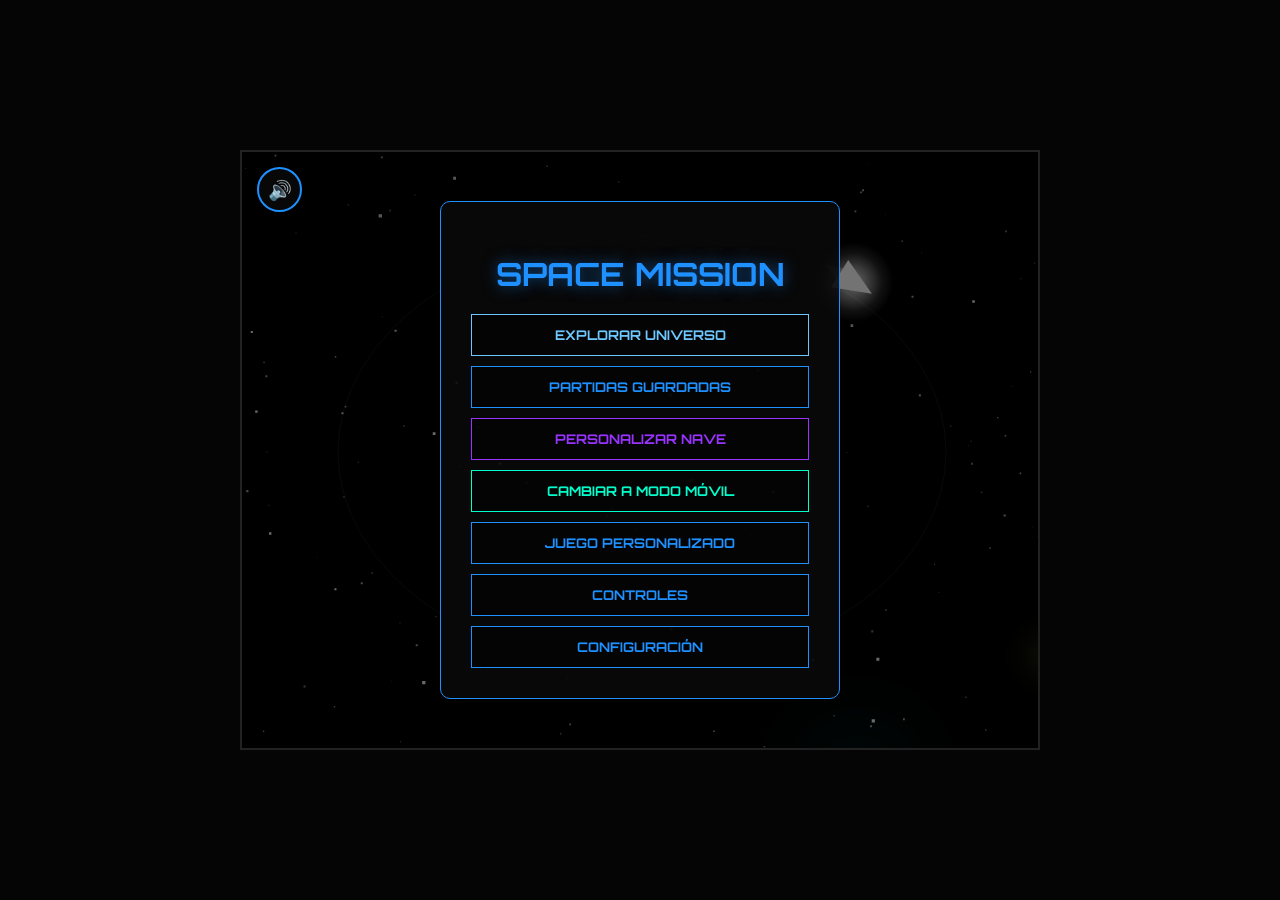
<file: index.html>
<!DOCTYPE html>
<html lang="es">
<head>
    <meta charset="UTF-8">
    <meta name="viewport" content="width=device-width, initial-scale=1.0, maximum-scale=1.0, user-scalable=no">
    <title>SPACE MISSION: ECHELON (ULTRA)</title>
    <link rel="stylesheet" href="./css/styles.css?v=20261104c">
</head>
<body>
    <div id="game-container">
        <button id="btn-volume" class="volume-btn" onclick="window.toggleVolume()">🔊</button>

        <!-- HUD: 3 bloques independientes (Score | Sector/Kills | Vida) posicionables libres -->
        <div id="hud-block-score" class="hud-block"><div class="stat-box">SCORE: <span id="val-score">0</span><br>BOMBS: <span id="val-bombs">3</span> [LB/SPACE]<br>CRÉDITOS: <span id="val-credits">0</span><br>ARMA: <span id="val-weapon" style="color:var(--primary)">NORMAL</span><div id="planet-weapon-status" class="planet-weapon-status" style="display:none"><span id="planet-weapon-name">EQUIPAMIENTO PLANETA</span><div class="weapon-duration-track"><div id="weapon-duration-fill"></div></div></div><br><span id="val-revive" style="display:none; color:#ffee88;">✨ 2ª OPORTUNIDAD LISTA</span></div></div>
        <div id="hud-block-sector" class="hud-block" style="text-align:center; pointer-events:none;"><div id="level-tag" style="color: var(--warning);">READY</div><div id="combo-display" style="display:none; font-size:1.1rem; font-family:'Orbitron',sans-serif; color:var(--warning); text-shadow:0 0 10px var(--warning); font-weight:bold;"></div><div id="wave-progress" style="display:none; font-size:0.72rem; font-family:'Orbitron',sans-serif; color:#aaa; margin-top:4px; min-width:140px;"></div><div id="bomb-alert" style="display:none; font-size:0.85rem; font-family:'Orbitron',sans-serif; font-weight:bold; margin-top:6px; padding:4px 8px; border:2px solid var(--warning); background:rgba(0,0,0,0.7);"></div><button id="btn-system-map" type="button" aria-label="Abrir mapa estelar">MAPA <kbd>M</kbd></button></div>
        <div id="hud-block-vida" class="hud-block"><div class="stat-box">VIDA: <span id="val-health-pct">100%</span><div id="health-bar-track" style="width:90px; height:9px; background:rgba(255,255,255,0.12); border:1px solid #555; border-radius:2px; margin:3px 0; overflow:hidden;"><div id="health-bar-fill" style="width:100%; height:100%; background:#33ff66; transition: width 0.2s linear, background 0.2s linear;"></div></div>ESCUDO: <span id="val-shield-pct">100%</span><div id="shield-bar-track"><div id="shield-bar-fill"></div></div><span id="val-shield-status" class="shield-status">ESCUDO 100% · LISTO</span><br>PARRY: <span id="val-parry">READY</span><br>DASH: <span id="val-dash">READY</span></div></div>
        <!-- Exploración: sector, estado de zona y mejoras, integrados en el HUD editable -->
        <div id="hud-block-explore" class="hud-block">
            <div class="stat-box explore-box">
                <div id="explore-sector" class="explore-sector">SECTOR ALFA</div>
                <div id="explore-zone" class="explore-zone">ZONA SEGURA · SIN DAÑO</div>
                <div id="explore-contact" class="explore-contact" style="display:none;"></div>
                <div id="explore-threat" class="explore-threat" style="display:none;"></div>
                <div id="explore-upgrades-value" class="explore-upgrades">MEJORAS · MOTORES +0%</div>
            </div>
        </div>
        <!-- Minimapa: canvas propio dentro de un bloque HUD editable -->
        <div id="hud-block-minimap" class="hud-block" role="img" aria-label="Minimapa de exploración">
            <div class="minimap-wrap">
                <canvas id="minimap-canvas" width="280" height="280"></canvas>
                <button id="btn-minimap" type="button" aria-label="Abrir mapa estelar" title="Abrir mapa estelar"></button>
            </div>
        </div>
        <div id="boss-container"></div>

        <div id="mobile-ui">
            <button id="btn-pause-m" onclick="window.togglePause()">⏸</button>
            <div id="joy-base-l" class="touch-zone"><div id="joy-stick-l" class="joy-stick-inner"></div></div>
            <div id="joy-base-r" class="touch-zone"><div id="joy-stick-r" class="joy-stick-inner"></div></div>
            <div id="btn-triple" class="t-btn">🔱</div>
            <div id="btn-parry" class="t-btn">🛡️</div>
            <div id="btn-bomb" class="t-btn">💣</div>
            <div id="btn-dash" class="t-btn">⚡</div>
            <button id="btn-interact" class="t-btn" type="button" style="display:none;" aria-label="Interactuar">E</button>
        </div>

        <div id="exploration-hud" aria-live="polite">
            <div id="explore-interact-prompt"></div>
        </div>
        <section id="system-map" role="dialog" aria-modal="true" aria-label="Mapa del sistema solar">
            <header class="system-map-header">
                <div><strong>CARTA DEL SISTEMA SOLAR</strong><small>Arrastra para explorar · rueda / pellizco para zoom</small></div>
                <div class="system-map-actions">
                    <button id="system-map-zoom-out" type="button" aria-label="Alejar">−</button>
                    <button id="system-map-zoom-in" type="button" aria-label="Acercar">+</button>
                    <button id="system-map-reset" type="button">SISTEMA COMPLETO</button>
                    <button id="system-map-clear-route" type="button" style="display:none;" title="Borrar el punto de ruta">QUITAR RUTA</button>
                    <button id="system-map-close" type="button" aria-label="Cerrar mapa">×</button>
                </div>
            </header>
            <canvas id="system-map-canvas"></canvas>
            <footer>Toca el mapa para fijar un punto de ruta · Planetas siempre visibles · Sectores, retos y cinturones se revelan al explorarlos</footer>
        </section>
        <section id="station-panel" class="station-panel" role="dialog" aria-modal="true" aria-labelledby="station-title" style="display:none;">
            <h2 id="station-title">ESTACIÓN</h2>
            <p id="station-description"></p>
            <strong id="station-credits"></strong>
            <div id="station-actions"></div>
            <button type="button" data-hub-close>CERRAR [ESC]</button>
        </section>
        <section id="boss-checkpoint" class="station-panel boss-checkpoint" role="dialog" aria-modal="true" aria-labelledby="checkpoint-title" style="display:none;">
            <h2 id="checkpoint-title">JEFE DERROTADO</h2>
            <p>Jefe derrotado, check point guardado. ¿Deseas salir o continuar?</p>
            <div id="checkpoint-actions">
                <button type="button" onclick="window.continueCheckpoint()">CONTINUAR AVENTURA</button>
                <button type="button" onclick="window.returnToHub()">SALIR A MEJORAR / COMPRAR</button>
            </div>
        </section>
        <div id="transition-fade" aria-hidden="true"></div>

        <!-- Muerte con contador: exploración y planetas (sin "MISIÓN FALLIDA"). -->
        <div id="death-overlay" role="dialog" aria-modal="true" aria-hidden="true">
            <div class="death-card">
                <h1>HAS MUERTO</h1>
                <p id="death-context">Reapareciendo en zona segura...</p>
                <div id="death-countdown">5</div>
                <p id="death-shield" class="death-shield">El escudo se recarga al revivir</p>
                <button id="death-revive" type="button">REVIVIR AHORA</button>
            </div>
        </div>

        <!-- Purga de un planeta: se muestra al destruir su estructura final. -->
        <div id="purge-overlay" aria-hidden="true">
            <div class="purge-card">
                <span class="purge-kicker">PURGA COMPLETADA</span>
                <h1>Has limpiado al planeta</h1>
                <p id="purge-planet"></p>
                <div class="purge-exit-scene" aria-hidden="true"><span class="purge-world"></span><span class="purge-beacon"></span><span class="purge-ship">▶</span><i></i></div>
                <p class="purge-exit-caption">NAVE EN ASCENSO · BALIZA DE RETORNO DESPLEGADA</p>
                <div class="purge-loading"><span></span><span></span><span></span></div>
            </div>
        </div>

        <div id="menu-main" class="ui-screen active">
            <div class="menu-card">
                <h1>SPACE MISSION</h1>
                <div class="btn-group">
                    <button onclick="window.startExploration()" style="border-color:#6ec8ff; color:#6ec8ff;">Explorar Universo</button>
                    <button onclick="window.showScreen('menu-play')">Partidas Guardadas</button>
                    <button onclick="window.showScreen('menu-customize')" style="border-color: #9933ff; color: #9933ff;">Personalizar Nave</button>
                    <button id="btn-device-toggle" onclick="window.toggleDeviceMode()" style="border-color: var(--success); color: var(--success);">Cambiar a Modo Móvil</button>
                    <button onclick="window.showScreen('menu-custom')">Juego Personalizado</button>
                    <button onclick="window.showScreen('menu-controls')">Controles</button>
                    <button onclick="window.showScreen('menu-options')">Configuración</button>
                </div>
            </div>
        </div>

        <div id="menu-customize" class="ui-screen">
            <div class="menu-card">
                <button class="btn-back" onclick="window.showScreen('menu-main')">←</button>
                <h1>PERSONALIZAR NAVE</h1>
                <canvas id="previewCanvas" width="150" height="150" style="margin: 0 auto 20px; display: block; border: 2px solid #333; background: #0a0a0a; border-radius: 10px;"></canvas>
                <p style="font-size: 0.85rem; color: #aaa; margin-bottom: 15px;">Selecciona el color primario de tu nave:</p>
                <div class="options-grid" style="grid-template-columns: repeat(3, 1fr); gap: 10px;">
                    <button style="color: #ff3366; border-color: #ff3366;" onclick="window.changeNaveColor('#ff3366')">ROJO</button>
                    <button style="color: #1e90ff; border-color: #1e90ff;" onclick="window.changeNaveColor('#1e90ff')">AZUL</button>
                    <button style="color: #ffffff; border-color: #ffffff;" onclick="window.changeNaveColor('#ffffff')">BLANCO</button>
                    <button style="color: #ffcc00; border-color: #ffcc00;" onclick="window.changeNaveColor('#ffcc00')">AMARILLO</button>
                    <button style="color: #00ffcc; border-color: #00ffcc;" onclick="window.changeNaveColor('#00ffcc')">VERDE</button>
                    <button style="color: #9933ff; border-color: #9933ff;" onclick="window.changeNaveColor('#9933ff')">MORADO</button>
                    <button style="color: #ff66cc; border-color: #ff66cc; grid-column: span 3;" onclick="window.changeNaveColor('#ff66cc')">ROSA</button>
                </div>
            </div>
        </div>

        <div id="menu-play" class="ui-screen">
            <div class="menu-card menu-card-saves">
                <button class="btn-back" onclick="window.showScreen('menu-main')">←</button>
                <h1>PARTIDAS</h1>
                <p class="save-hint">Hasta 3 partidas por modo. Continúa una, empieza una nueva o borra la ranura que quieras. Cada modo conserva su propio progreso.</p>
                <div id="save-slots" class="save-slots"></div>
                <div class="btn-group save-extra-actions">
                    <button onclick="window.showScreen('menu-custom')">Juego Personalizado</button>
                    <button onclick="window.deleteAllSaves()" class="btn-danger">BORRAR TODOS LOS DATOS</button>
                </div>
            </div>
        </div>

        <div id="menu-custom" class="ui-screen">
            <div class="menu-card">
                <button class="btn-back" onclick="window.exitCustomScreen()">←</button>
                <h1>MODO PERSONALIZADO</h1>
                <div class="custom-list" id="custom-checkboxes">
                    <label><input type="checkbox" value="common" checked> Enemigo Común (Rojo)</label>
                    <label><input type="checkbox" value="special"> Enemigo Especial (Escudo)</label>
                    <label><input type="checkbox" value="elite"> Enemigo Élite (Francotirador)</label>
                    <label><input type="checkbox" value="kamikaze"> Enemigo Kamikaze (Acelerado)</label>
                    <hr style="border-color:#333;">
                    <label><input type="checkbox" value="b1"> Jefe 1 — Estático</label>
                    <label><input type="checkbox" value="b2"> Jefe 2 — Móvil</label>
                    <label><input type="checkbox" value="b3"> Jefe 3 — Gemelos B1+B2</label>
                    <label><input type="checkbox" value="b_hunter"> Jefe Hunter (Perseguidor)</label>
                    <label><input type="checkbox" value="b_berserker"> Jefe Berserker (Melee)</label>
                    <label><input type="checkbox" value="b4"> Jefe Final — Doppel</label>
                    <hr style="border-color:#00aaff;">
                    <label style="color:#6ec8ff;"><input type="checkbox" value="superboss_portal"> ★ Super Boss — Portal Azul (Nodriza)</label>
                    <label style="color:#00ff66;"><input type="checkbox" value="superboss_direct"> ★ Super Boss — Aparición Directa (Nodriza)</label>
                </div>
                <div class="btn-group">
                    <button id="custom-start-button" onclick="window.startCustom()">Iniciar Simulador</button>
                </div>
            </div>
        </div>

        <div id="menu-controls" class="ui-screen">
            <div class="menu-card">
                <button class="btn-back" onclick="window.showScreen('menu-main')">←</button>
                <h1>MANUAL DE VUELO</h1>
                <div class="options-grid" style="grid-template-columns: 1fr; gap: 10px; margin-bottom: 20px;">
                    <div>
                        <div style="color:var(--primary); font-family:'Orbitron', sans-serif; font-weight:bold; margin-bottom: 5px;">[TECLADO Y RATÓN]</div>
                        <div>• WASD: Mover | Ratón: Apuntar</div>
                        <div>• Clic Izq: Disparo | Clic Der: Disparo Triple</div>
                        <div>• Espacio: Bomba | E: Interactuar | Q: Parry | Shift: Dash | P: Pausa | M: Mapa</div>
                    </div>
                    <hr style="border-color:#333; width: 100%; margin: 5px 0;">
                    <div>
                        <div style="color:var(--success); font-family:'Orbitron', sans-serif; font-weight:bold; margin-bottom: 5px;">[MÓVIL / PANTALLA TÁCTIL]</div>
                        <div>• Pad Izq: Movimiento | Pad Der: Apuntar y Disparar</div>
                        <div>• Iconos: 🔱 Triple | 🛡️ Parry (Q) | 💣 Bomba | ⚡ Dash | E Interactuar</div>
                        <div>• Minimapa (editable desde el layout): toca para abrir el mapa completo · toca el mapa grande para fijar un punto de ruta</div>
                        <div>• Caja naranja 🟧: Recoger para cambiar arma (S=Spread, L=Laser)</div>
                    </div>
                </div>
            </div>
        </div>

        <div id="menu-options" class="ui-screen">
            <div class="menu-card">
                <button class="btn-back" onclick="window.showScreen('menu-main')">←</button>
                <h1>CONFIGURACIÓN</h1>
                <div class="options-grid">
                    <div class="option-item">
                        <label>Resolución Área</label>
                        <select id="opt-size">
                            <option value="auto">Auto / Pantalla Completa (Móvil)</option>
                            <option value="800x600" selected>800 x 600 (PC Estandard)</option>
                            <option value="1000x700">1000 x 700 (PC Ampliada)</option>
                            <option value="1200x800">1200 x 800 (PC Máxima)</option>
                        </select>
                    </div>
                    <div class="option-item">
                        <label>Daño por Impacto (Dificultad)</label>
                        <select id="opt-damage">
                            <option value="20" selected>20% por golpe — Normal (5 golpes)</option>
                            <option value="10">10% por golpe — Fácil (10 golpes)</option>
                            <option value="5">5% por golpe — Muy Fácil (20 golpes)</option>
                            <option value="1">1% por golpe — Extra Fácil (100 golpes)</option>
                        </select>
                    </div>
                    <div class="option-item">
                        <label>Controles Móviles</label>
                        <select id="opt-touch">
                            <option value="auto">Automático</option>
                            <option value="force">Forzar Activación</option>
                            <option value="hide">Ocultar</option>
                        </select>
                    </div>
                    <div class="option-item" style="grid-column: span 2;">
                        <label>Kills por Oleada (Modo Progresivo) &mdash; <span id="kills-display">50</span></label>
                        <input type="range" id="opt-kills" min="50" max="200" step="10" value="50" oninput="document.getElementById('kills-display').innerText=this.value" style="width:100%; accent-color:var(--primary);">
                        <div style="display:flex; justify-content:space-between; font-size:0.75rem; color:#666; margin-top:3px;"><span>50 (Rapido)</span><span>125 (Normal)</span><span>200 (Epico)</span></div>
                    </div>
                    <div class="option-item" style="grid-column: span 2;">
                        <label>Probabilidad Portal Azul — <span id="portal-display">1</span>%</label>
                        <input type="range" id="opt-portal" min="1" max="100" step="1" value="1" oninput="document.getElementById('portal-display').innerText=this.value" style="width:100%; accent-color:#6ec8ff;">
                        <div style="display:flex; justify-content:space-between; font-size:0.75rem; color:#666; margin-top:3px;"><span>1% (Raro)</span><span>50%</span><span>100% (Siempre)</span></div>
                    </div>
                </div>
                <button onclick="window.applyOptions()">Aplicar Cambios</button>
            </div>
        </div>

        <div id="menu-pause" class="ui-screen">
            <button class="btn-gamepad" onclick="window.toggleTouchUI()" title="Ocultar/Mostrar Controles Táctiles">🎮</button>
            <div class="menu-card">
                <h1>PAUSA</h1>
                <div class="btn-group">
                    <button onclick="window.togglePause()">Reanudar</button>
                    <button onclick="window.openLayoutEditor()" style="border-color:#ff9900; color:#ff9900;">🎛️ Editar Controles / HUD</button>
                    <button id="btn-return-space" onclick="window.returnToSpace()" style="border-color:#6ec8ff; color:#6ec8ff;">Volver al espacio</button>
                    <button onclick="window.restartCurrentMode()" style="border-color:var(--warning); color:var(--warning);">Reiniciar modo actual</button>
                    <button onclick="window.exitToMenu()" class="btn-danger">Abortar y Salir</button>
                </div>
            </div>
        </div>

        <div id="menu-continue" class="ui-screen">
            <div class="menu-card">
                <h1 class="title-danger">MISIÓN FALLIDA</h1>
                <p style="margin-bottom: 20px;">Señal vital perdida. ¿Deseas usar un intento de recuperación?</p>
                <div class="btn-group">
                    <button onclick="window.acceptContinue()" class="btn-success">SÍ, CONTINUAR (RESTABLECER VIDA)</button>
                    <button onclick="window.exitToMenu()" class="btn-danger">NO, REGRESAR AL MENÚ</button>
                </div>
            </div>
        </div>

        <div id="menu-win" class="ui-screen">
            <div class="menu-card">
                <h1 class="title-success">¡ENHORABUENA!</h1>
                <p style="margin-bottom: 20px;">Has purgado el sistema y destruido a tu copia. Misión Cumplida.</p>
                <div class="btn-group">
                    <button onclick="window.exitToMenu()">Volver al Menú Principal</button>
                    <button onclick="window.exitToMenu(); window.showScreen('menu-play')" style="border-color:var(--success); color:var(--success);">Jugar Otra Vez</button>
                </div>
            </div>
        </div>

        <canvas id="gameCanvas"></canvas>
    </div>

    <!-- Diagnóstico de arranque: solo avisa si el juego de verdad no cargó,
         y se oculta solo en cuanto el juego está listo (nunca tapa una partida). -->
    <script>
    (function () {
        var fileMode = location.protocol === 'file:';

        function isReady() {
            return window.__gameBooted === true || typeof window.startMission === 'function';
        }

        var watchTimer = null;
        function stopWatch() {
            if (watchTimer) { clearInterval(watchTimer); watchTimer = null; }
        }
        function startWatch() {
            if (watchTimer) return;
            watchTimer = setInterval(function () {
                if (isReady()) hideBootError();
            }, 300);
        }

        function hideBootError() {
            stopWatch();
            var el = document.getElementById('boot-error');
            if (el) el.style.display = 'none';
        }

        function showBootError(msg) {
            if (isReady()) { hideBootError(); return; }
            var el = document.getElementById('boot-error');
            if (!el) {
                el = document.createElement('div');
                el.id = 'boot-error';
                el.setAttribute('role', 'alert');
                el.style.cssText = 'position:fixed;top:0;left:0;right:0;bottom:0;z-index:99999;display:flex;align-items:center;justify-content:center;padding:20px;overflow:auto;background:rgba(5,8,16,.88);color:#e8f2ff;font-family:system-ui,Segoe UI,Arial,sans-serif;';
                document.body.appendChild(el);
            }
            el.innerHTML = '';
            var box = document.createElement('div');
            box.style.cssText = 'max-width:640px;width:100%;border:1px solid #ff5555;border-radius:12px;padding:22px 24px;background:#120b14;box-shadow:0 0 40px rgba(255,60,60,.25);line-height:1.5;';

            var h = document.createElement('h2');
            h.textContent = 'El juego no ha arrancado';
            h.style.cssText = 'margin:0 0 10px;color:#ff6666;font-size:1.1rem;';

            var p = document.createElement('p');
            p.textContent = msg;
            p.style.cssText = 'margin:0 0 14px;white-space:pre-wrap;font-size:.92rem;word-break:break-word;';

            var hint = document.createElement('div');
            hint.style.cssText = 'margin:0 0 16px;font-size:.86rem;color:#b9c7d8;';
            hint.innerHTML = fileMode
                ? 'Estás abriendo el archivo directamente desde el disco (file://).<br>Usa un servidor local:<br><code style="background:#000;padding:2px 6px;border-radius:4px;">python servidor.py 8765</code><br>y entra en <b>http://127.0.0.1:8765/index.html</b><br><br>En Windows: doble clic en <b>INICIAR-JUEGO.bat</b>.'
                : 'Prueba a recargar la página (Ctrl+F5 o mantén pulsado el botón de recargar).<br>Si sigue igual, abre la consola del navegador (F12) y mira la pestaña <b>Console</b>.';

            var actions = document.createElement('div');
            actions.style.cssText = 'display:flex;gap:10px;flex-wrap:wrap;';
            var retry = document.createElement('button');
            retry.textContent = 'Reintentar';
            retry.style.cssText = 'cursor:pointer;padding:8px 16px;border-radius:8px;border:1px solid #5ec8ff;background:transparent;color:#5ec8ff;font-size:.9rem;';
            retry.onclick = function () { location.reload(); };
            var close = document.createElement('button');
            close.textContent = 'Cerrar este aviso';
            close.style.cssText = 'cursor:pointer;padding:8px 16px;border-radius:8px;border:1px solid #6b7785;background:transparent;color:#c7d3e0;font-size:.9rem;';
            close.onclick = hideBootError;
            actions.appendChild(retry); actions.appendChild(close);

            box.appendChild(h); box.appendChild(p); box.appendChild(hint); box.appendChild(actions);
            el.innerHTML = '';
            el.appendChild(box);
            el.style.display = 'flex';
            // Mientras el aviso esté visible, vigilar si el juego termina de cargar.
            startWatch();
        }

        window.__showBootError = showBootError;
        window.__hideBootError = hideBootError;

        window.addEventListener('error', function (e) {
            if (fileMode || isReady()) return;
            var isScriptError = e.target && e.target.tagName === 'SCRIPT';
            if (!isScriptError && !e.message) return;
            var detail = e.message || 'No se pudo cargar un script del juego.';
            if (e.filename) detail += '\n' + e.filename + (e.lineno ? ':' + e.lineno : '');
            showBootError(detail);
        }, true);

        window.addEventListener('unhandledrejection', function (e) {
            if (fileMode || isReady()) return;
            showBootError('Error de inicio: ' + (e.reason && e.reason.message ? e.reason.message : String(e.reason)));
        });

        if (fileMode) {
            showBootError('Los navegadores bloquean los módulos JavaScript cuando la página se abre desde el disco.');
        } else {
            // Margen amplio: en móvil o con red lenta el juego puede tardar.
            setTimeout(function () {
                if (!isReady()) {
                    showBootError('El juego está tardando más de lo normal en cargar. Puede ser la caché del navegador.');
                }
            }, 12000);
        }
    })();
    </script>
    <script type="module" src="./js/Main.js?v=20261105a"></script>
</body>
</html>
</file>
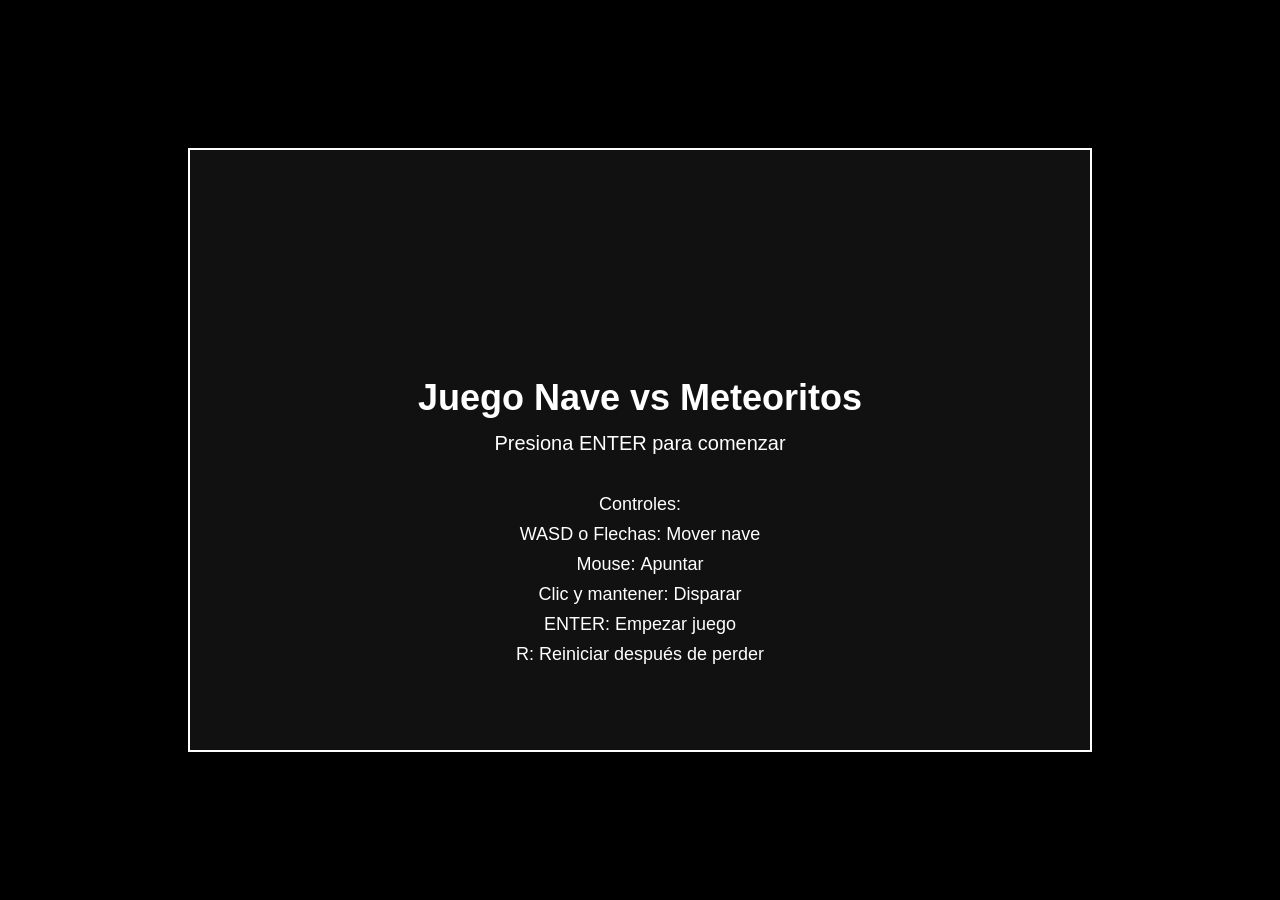
<file: juego funcional v3.3 jefes color diferente/index.html>
<!DOCTYPE html>
<html lang="es">
<head>
  <meta charset="UTF-8" />
  <title>Juego Nave vs Meteoritos</title>
  <style>
    body {
      margin: 0;
      background: black;
      overflow: hidden;
      display: flex;
      justify-content: center;
      align-items: center;
      height: 100vh;
    }
    canvas {
      background: #111;
      display: block;
      border: 2px solid white;
    }
  </style>
</head>
<body>
  <canvas id="gameCanvas" width="900" height="600"></canvas>

  <!-- Asegúrate que el archivo JS se llama igual -->
  <script src="juego.js"></script>
</body>
</html>
</file>
<file: css/styles.css>
@import url('https://fonts.googleapis.com/css2?family=Orbitron:wght@400;700&family=JetBrains+Mono:wght@300;500&display=swap');

:root { --primary: #1e90ff; --danger: #ff3366; --warning: #ffcc00; --success: #00ffcc; --bg: #050505; }

* { user-select: none; -webkit-user-select: none; box-sizing: border-box; }

body { margin: 0; background: var(--bg); overflow: hidden; display: flex; justify-content: center; align-items: center; height: 100vh; font-family: 'Orbitron', sans-serif; color: white; touch-action: none; }

#game-container { position: relative; border: 2px solid #222; background: #000; overflow: hidden; }
canvas { display: block; }

/* --- UI SCREENS --- */
.ui-screen { position: absolute; top: 0; left: 0; width: 100%; height: 100%; display: none; flex-direction: column; align-items: center; justify-content: center; background: rgba(0, 0, 0, 0.55); z-index: 100; text-align: center; }
.ui-screen.active { display: flex; }
/* Despegue: el menú se desvanece mientras la nave vuela al centro. */
.ui-screen.launch-fade { opacity: 0; transition: opacity 0.38s ease-out; pointer-events: none; }

.menu-card { position: relative; padding: 30px; border: 1px solid var(--primary); background: rgba(10, 10, 10, 0.86); border-radius: 10px; min-width: 400px; max-width: 95vw; max-height: 90vh; overflow-y: auto; }
.menu-card::-webkit-scrollbar { width: 5px; } .menu-card::-webkit-scrollbar-thumb { background: var(--primary); }

h1 { font-size: 2rem; color: var(--primary); text-shadow: 0 0 15px rgba(30, 144, 255, 0.5); margin-bottom: 20px; text-transform: uppercase; }
.title-danger { color: var(--danger); text-shadow: 0 0 15px rgba(255, 51, 102, 0.5); border-color: var(--danger); }
.title-success { color: var(--success); text-shadow: 0 0 15px rgba(0, 255, 204, 0.5); border-color: var(--success); }

.btn-group { display: flex; flex-direction: column; gap: 10px; }
button { padding: 12px; font-family: 'Orbitron', sans-serif; background: rgba(0,0,0,0.5); color: var(--primary); border: 1px solid var(--primary); cursor: pointer; transition: 0.2s; text-transform: uppercase; font-weight: bold; }
button:hover { background: var(--primary); color: white; box-shadow: 0 0 15px var(--primary); }
.btn-danger { color: var(--danger); border-color: var(--danger); }
.btn-danger:hover { background: var(--danger); box-shadow: 0 0 15px var(--danger); }
.btn-success { color: var(--success); border-color: var(--success); }
.btn-success:hover { background: var(--success); box-shadow: 0 0 15px var(--success); }

.btn-back { position: absolute; top: 15px; left: 15px; background: transparent; border: none; color: #fff; font-size: 2rem; cursor: pointer; padding: 0; line-height: 1; transition: 0.2s; box-shadow: none !important; }
.btn-back:hover { color: var(--primary); transform: scale(1.1); background: transparent; }

.options-grid { display: grid; grid-template-columns: 1fr 1fr; gap: 15px; text-align: left; margin-bottom: 20px; font-family: 'JetBrains Mono', monospace; font-size: 0.85rem; }
@media (max-width: 600px) { .options-grid { grid-template-columns: 1fr; } }
.option-item label { display: block; margin-bottom: 4px; color: #aaa; }
select, input { width: 100%; background: #111; border: 1px solid #444; color: white; padding: 6px; font-family: inherit; }

.custom-list { text-align: left; font-size: 0.9rem; margin-bottom: 15px; border: 1px solid #333; padding: 10px; height: 150px; overflow-y: scroll; background: #0a0a0a; }
.custom-list label { display: block; margin-bottom: 5px; cursor: pointer; color: #ccc; }
.custom-list input { width: auto; margin-right: 10px; }

/* --- PARTIDAS GUARDADAS --- */
.menu-card-saves { width: 680px; }
.save-hint { margin: -8px 0 16px; color: #93a8bd; font: 11px/1.5 'JetBrains Mono', monospace; }
.save-slots { display: grid; gap: 14px; text-align: left; }
.save-mode-group { display: grid; gap: 7px; }
.save-mode-title { display: flex; align-items: baseline; justify-content: space-between; gap: 12px; padding: 0 2px; }
.save-mode-title strong { color: #9deaff; font-size: 13px; letter-spacing: 0.08em; }
.save-mode-title span { color: #6d879c; font: 8px 'JetBrains Mono', monospace; letter-spacing: 0.08em; }
.save-slot { padding: 10px 12px; border: 1px solid rgba(110,200,255,0.3); border-radius: 7px; background: rgba(4,12,22,0.72); }
.save-slot.has-save { border-color: rgba(110,255,190,0.45); box-shadow: inset 0 0 18px rgba(30,120,90,0.12); }
.save-slot.is-active { border-color: rgba(255,216,74,0.7); box-shadow: inset 0 0 18px rgba(255,216,74,0.10); }
.save-slot-head { display: flex; align-items: baseline; justify-content: space-between; gap: 12px; }
.save-slot-head strong { color: #9deaff; font-size: 11px; letter-spacing: 0.06em; }
.save-slot-head span { color: #6d879c; font: 8px 'JetBrains Mono', monospace; letter-spacing: 0.08em; }
.save-slot-head span.has-save { color: #7dffc4; }
.save-slot-status { margin: 5px 0 8px; color: #93a8bd; font: 10px/1.45 'JetBrains Mono', monospace; min-height: 14px; }
.save-slot-status.has-save { color: #d9ecff; }
.save-slot-actions { display: grid; grid-template-columns: 1.2fr 1fr 0.8fr; gap: 7px; }
.save-slot-actions button { min-height: 32px; padding: 6px; font-size: 8.5px; border-radius: 4px; }
button:disabled { color: #5e6c7c; border-color: #2d3946; background: rgba(15,20,26,0.7); cursor: not-allowed; box-shadow: none; }
button:disabled:hover { color: #5e6c7c; background: rgba(15,20,26,0.7); box-shadow: none; }
.save-extra-actions { margin-top: 14px; }
@media (max-width: 600px) {
  .menu-card-saves { width: 96vw; padding: 22px 14px; }
  .save-mode-title { flex-direction: column; gap: 2px; }
  .save-slot-head { flex-direction: column; gap: 2px; }
  .save-slot-actions { grid-template-columns: 1fr 1fr; }
  .save-slot-actions .btn-danger { grid-column: span 2; }
}

/* --- ESCUDO DE ENERGÍA --- */
#shield-bar-track { width: 90px; height: 7px; margin: 3px 0; background: rgba(255,255,255,0.12); border: 1px solid #4a7a9a; border-radius: 2px; overflow: hidden; }
#shield-bar-fill { width: 100%; height: 100%; background: #35d9ff; transition: width 0.16s linear, background 0.2s linear; }
#hud-block-vida .shield-status { display: block; font: 8px 'JetBrains Mono', monospace; color: #7fdcff; letter-spacing: 0.04em; }
#hud-block-vida .shield-status.is-empty { color: #ff8c9c; }

/* --- MUERTE CON CONTADOR --- */
#death-overlay { position: absolute; inset: 0; z-index: 260; display: none; align-items: center; justify-content: center; padding: 20px; background: radial-gradient(circle at 50% 45%, rgba(40,0,10,0.55), rgba(0,0,0,0.9)); text-align: center; }
#death-overlay.active { display: flex; }
.death-card { width: min(420px, 92%); padding: 30px 24px 24px; border: 1px solid rgba(255,64,88,0.65); border-radius: 12px; background: rgba(8,6,14,0.94); box-shadow: 0 0 44px rgba(255,40,70,0.28); }
.death-card h1 { margin: 0 0 8px; color: #ff4058; font-size: clamp(24px, 7vw, 42px); letter-spacing: 0.12em; text-shadow: 0 0 18px rgba(255,40,70,0.65); animation: deathPulse 1.4s ease-in-out infinite; }
.death-card p { margin: 0 0 10px; color: #b9c9da; font: 11px/1.5 'JetBrains Mono', monospace; }
#death-countdown { margin: 6px auto 10px; color: #6ec8ff; font: bold clamp(40px, 13vw, 68px) 'Orbitron', sans-serif; text-shadow: 0 0 22px rgba(110,200,255,0.55); }
.death-card .death-shield { color: #7fdcff; font-size: 10px; }
#death-revive { width: 100%; min-height: 46px; margin-top: 8px; border: 1px solid #7dffc4; border-radius: 6px; color: #b9ffd9; background: rgba(20,90,55,0.3); font: bold 12px 'Orbitron', sans-serif; letter-spacing: 0.08em; cursor: pointer; }
#death-revive:hover { background: rgba(30,150,90,0.42); box-shadow: 0 0 18px rgba(80,255,160,0.25); }
@keyframes deathPulse { 0%,100% { opacity: 1; } 50% { opacity: 0.62; } }

/* --- PURGA DEL PLANETA --- */
#purge-overlay { position: absolute; inset: 0; z-index: 255; display: none; align-items: center; justify-content: center; padding: 20px; background: radial-gradient(circle at 50% 50%, rgba(20,70,50,0.5), rgba(0,0,0,0.92)); text-align: center; }
#purge-overlay.active { display: flex; }
.purge-card { width: min(460px, 94%); padding: 30px 24px; border: 1px solid rgba(89,206,112,0.65); border-radius: 12px; background: rgba(4,14,10,0.95); box-shadow: 0 0 50px rgba(60,255,130,0.22); }
.purge-kicker { color: #59ce70; font: 9px 'JetBrains Mono', monospace; letter-spacing: 0.28em; }
.purge-card h1 { margin: 10px 0 12px; color: #b9ffcd; font-size: clamp(20px, 6vw, 34px); text-shadow: 0 0 20px rgba(89,206,112,0.6); }
.purge-card p { margin: 0 0 18px; color: #9ecfae; font: 12px 'JetBrains Mono', monospace; letter-spacing: 0.16em; }
.purge-loading { display: flex; justify-content: center; gap: 8px; }
.purge-loading span { width: 8px; height: 8px; border-radius: 50%; background: #59ce70; animation: purgeDot 1s ease-in-out infinite; }
.purge-loading span:nth-child(2) { animation-delay: 0.15s; }
.purge-loading span:nth-child(3) { animation-delay: 0.3s; }
.purge-exit-scene { position:relative; height:118px; margin:8px 0 4px; overflow:hidden; border-radius:10px; background:radial-gradient(ellipse at 50% 130%,rgba(40,120,170,.25),transparent 65%); }
.purge-world { position:absolute; left:50%; bottom:-65px; width:164px; height:164px; transform:translateX(-50%); border-radius:50%; background:radial-gradient(circle at 35% 25%,#a4f7ff 0,#347e9c 22%,#101c30 68%); box-shadow:0 0 38px rgba(82,244,255,.42); animation:purgeWorldBreak 3.6s ease-in forwards; }
.purge-beacon { position:absolute; left:50%; top:40px; width:23px; height:34px; border:2px solid #52f4ff; border-radius:50%; box-shadow:0 0 18px #52f4ff; animation:purgeBeaconDrop 1s .8s ease-out both; }
.purge-ship { position:absolute; left:calc(50% - 9px); top:67px; color:#fff; text-shadow:0 0 14px #fff; animation:purgeShipEscape 2.5s 1s cubic-bezier(.2,.75,.3,1) forwards; }
.purge-exit-scene i { position:absolute; left:50%; top:86px; height:0; border-left:2px solid #8ffcff; box-shadow:0 0 12px #52f4ff; animation:purgeBeam 1s .8s ease-out both; }
.purge-exit-caption { margin:0 0 14px!important; color:#7deeff!important; font-size:9px!important; }
@keyframes purgeWorldBreak { 35% { filter:brightness(2.4); } 100% { transform:translateX(-50%) scale(.62); opacity:.34; } }
@keyframes purgeBeaconDrop { from { opacity:0; transform:translate(-50%,-30px) scale(.5); } to { opacity:1; transform:translate(-50%,0) scale(1); } }
@keyframes purgeShipEscape { 0% { opacity:0; transform:translateY(28px) scale(.7); } 18% { opacity:1; } 100% { opacity:0; transform:translateY(-85px) scale(.42); } }
@keyframes purgeBeam { from { height:0; opacity:0; } to { height:24px; opacity:.9; } }
@keyframes purgeDot { 0%,100% { opacity: 0.25; transform: translateY(0); } 50% { opacity: 1; transform: translateY(-5px); } }

/* --- HUD (3 bloques independientes, libres) --- */
.hud-block { position: absolute; z-index: 50; pointer-events: none; display: none; }
#hud-block-score { top: 15px; left: 25px; }
#hud-block-sector { top: 15px; left: 50%; transform: translateX(-50%); text-align: center; }
#hud-block-vida { top: 15px; right: 25px; text-align: right; }
.hud-block .stat-box { pointer-events: auto; }
#hud-block-sector { pointer-events: auto; }
.stat-box { font-size: 0.9rem; background: rgba(0,0,0,0.5); padding: 5px 10px; border-left: 3px solid var(--primary); }
.planet-weapon-status { margin-top: 3px; width: 100%; min-width: 150px; font: 8px 'JetBrains Mono', monospace; letter-spacing: .06em; color: #ffd9a8; }
.weapon-duration-track { height: 5px; margin-top: 2px; overflow: hidden; background: rgba(255,255,255,.16); border: 1px solid rgba(255,255,255,.3); border-radius: 4px; }
#weapon-duration-fill { width: 100%; height: 100%; background: #ff9900; box-shadow: 0 0 7px currentColor; transition: width .12s linear; }
/* compat: viejo #hud oculto (migrado) */
#hud { display: none !important; }

.volume-btn { position: absolute; top: 15px; left: 15px; width: 45px; height: 45px; border-radius: 50%; background: rgba(10, 10, 10, 0.8); border: 2px solid var(--primary); color: white; display: flex; justify-content: center; align-items: center; font-size: 1.2rem; cursor: pointer; z-index: 200; transition: transform 0.2s; pointer-events: auto; }
.volume-btn:active { transform: scale(0.9); }

#boss-container { position: absolute; top: 60px; left: 50%; transform: translateX(-50%); width: 70%; display: none; z-index: 50; }
.boss-hp-row { margin-bottom: 8px; }
.hp-bar-bg { width: 100%; height: 8px; background: #222; border: 1px solid #444; margin-top: 4px; }
.hp-fill { width: 100%; height: 100%; background: var(--danger); transition: width 0.1s; }

/* --- MOBILE CONTROLS --- */
#mobile-ui { position: absolute; top: 0; left: 0; width: 100%; height: 100%; display: none; pointer-events: none; z-index: 60; }
.touch-ui-hidden > :not(#btn-pause-m) { display: none !important; }
.touch-zone { position: absolute; border-radius: 50%; background: rgba(255,255,255,0.08); border: 2px solid rgba(255,255,255,0.2); pointer-events: auto; touch-action: none;}
.joy-stick-inner { position: absolute; top: 50%; left: 50%; transform: translate(-50%, -50%); width: 45px; height: 45px; border-radius: 50%; pointer-events: none; }

#joy-base-l { left: 30px; bottom: 30px; width: 120px; height: 120px; }
#joy-stick-l { background: rgba(30, 144, 255, 0.6); border: 2px solid var(--primary); }
#joy-base-r { right: 30px; bottom: 30px; width: 120px; height: 120px; }
#joy-stick-r { background: rgba(255, 51, 102, 0.6); border: 2px solid var(--danger); }

.t-btn { position: absolute; width: 55px; height: 55px; border-radius: 50%; background: rgba(10, 10, 10, 0.7); border: 2px solid; color: white; display: flex; justify-content: center; align-items: center; font-size: 1.6rem; pointer-events: auto; touch-action: none; transition: transform 0.1s; z-index: 65;}

#btn-triple { right: 150px; bottom: 120px; border-color: var(--warning); text-shadow: 0 0 5px var(--warning); }
#btn-parry { right: 70px; bottom: 170px; border-color: var(--success); text-shadow: 0 0 5px var(--success); }
#btn-bomb { left: 170px; bottom: 40px; border-color: var(--danger); text-shadow: 0 0 5px var(--danger); }
#btn-dash { left: 170px; bottom: 110px; border-color: #a0c4ff; text-shadow: 0 0 5px #a0c4ff; }
#btn-interact { right: 150px; bottom: 42px; width: 58px; height: 58px; border-color: #6ec8ff; color: #bce8ff; font: bold 1rem Orbitron, sans-serif; box-shadow: 0 0 12px rgba(110,200,255,0.35); }

/* Minimapa: el dibujo vive en el canvas; este botón solo captura el toque. */
#hud-block-explore { top: 122px; left: 25px; }
.explore-box { min-width: 210px; max-width: 360px; line-height: 1.5; }
.explore-sector { color: #6ec8ff; font: bold 12px Orbitron, sans-serif; letter-spacing: 0.06em; }
.explore-zone { color: #9db4ca; font: 9px Orbitron, sans-serif; letter-spacing: 0.04em; }
.explore-contact { margin-top: 2px; color: #ff8c8c; font: 9px Orbitron, sans-serif; letter-spacing: 0.03em; }
.explore-threat { margin-top: 2px; color: #ffd27a; font: 9px Orbitron, sans-serif; letter-spacing: 0.03em; }
.explore-upgrades { margin-top: 5px; padding-top: 4px; border-top: 1px solid rgba(110,200,255,0.18); color: #aebfd0; font: 8px Orbitron, sans-serif; }

#hud-block-minimap { top: 122px; right: 20px; width: 140px; height: 140px; z-index: 52; }
.minimap-wrap { position: relative; width: 100%; height: 100%; border-radius: 50%; filter: drop-shadow(0 0 10px rgba(40,150,220,0.28)); }
#minimap-canvas { display: block; width: 100%; height: 100%; border-radius: 50%; }
#btn-minimap { position: absolute; inset: 0; width: 100%; height: 100%; padding: 0; border: none; border-radius: 50%; background: transparent; box-shadow: none; z-index: 2; cursor: pointer; }
#btn-minimap:hover { background: transparent; box-shadow: none; }
.editing-layout #btn-minimap { pointer-events: none; cursor: move; }
@media (max-width: 600px) {
  #hud-block-explore { top: 112px; left: 12px; }
  .explore-box { min-width: 150px; max-width: 62vw; }
  #hud-block-minimap { top: 104px; right: 10px; width: 112px; height: 112px; }
}

#exploration-hud { position: absolute; inset: 0; z-index: 45; pointer-events: none; font-family: Orbitron, sans-serif; }
#explore-credits { position: absolute; top: 14px; left: 50%; transform: translateX(-50%); padding: 6px 12px; color: #ffe28a; background: rgba(3,8,18,0.72); border: 1px solid rgba(255,226,138,0.35); border-radius: 5px; font-size: 11px; letter-spacing: 0.05em; display: none; }
#explore-interact-prompt { position: absolute; bottom: 16px; left: 50%; transform: translateX(-50%); padding: 8px 14px; color: rgba(190,210,230,0.8); background: rgba(3,8,18,0.7); border: 1px solid rgba(110,200,255,0.22); border-radius: 5px; font-size: 10px; text-align: center; white-space: nowrap; display: none; }
#explore-interact-prompt.is-active { color: #e6f4ff; border-color: rgba(110,200,255,0.8); box-shadow: 0 0 14px rgba(60,160,255,0.28); }
#btn-system-map { position:static; display:none; margin:5px auto 0; pointer-events:auto; padding:6px 10px; color:#bcefff; background:rgba(3,10,20,.84); border:1px solid rgba(110,200,255,.72); border-radius:5px; font: bold 9px Orbitron,sans-serif; letter-spacing:.06em; }
#btn-system-map kbd { margin-left:6px; color:#8aa9c0; font:9px 'JetBrains Mono',monospace; }
#system-map { position:absolute; inset:0; z-index:230; display:none; flex-direction:column; padding:14px; background:rgba(2,7,15,.97); color:#dcecff; font-family:Orbitron,sans-serif; pointer-events:auto; }
#system-map.open { display:flex; }
.system-map-header { display:flex; align-items:center; justify-content:space-between; gap:12px; min-height:48px; }
.system-map-header strong { display:block; color:#9deaff; font-size:14px; letter-spacing:.08em; }
.system-map-header small { display:block; margin-top:4px; color:#95a9bf; font:10px 'JetBrains Mono',monospace; }
.system-map-actions { display:flex; align-items:center; gap:7px; }
.system-map-actions button { min-width:38px; min-height:36px; padding:6px 9px; border-color:#397b9c; color:#c9f4ff; font-size:11px; }
#system-map-close { min-width:42px; font-size:24px; line-height:1; }
#system-map-canvas { flex:1; width:100%; min-height:0; border:1px solid rgba(110,200,255,.28); border-radius:5px; touch-action:none; cursor:grab; }
#system-map-canvas:active { cursor:grabbing; }
#system-map footer { padding:8px 2px 0; color:#8096ad; font:9px 'JetBrains Mono',monospace; }
@media (max-width:600px) {
  #btn-system-map { margin-top:3px; padding:5px 8px; font-size:8px; }
  #system-map { padding:8px; }
  .system-map-header { align-items:flex-start; }
  .system-map-header strong { max-width:120px; font-size:10px; }
  .system-map-header small { max-width:130px; font-size:8px; }
  .system-map-actions { gap:4px; flex-wrap:wrap; justify-content:flex-end; }
  .system-map-actions button { min-width:32px; min-height:34px; padding:5px; font-size:9px; }
  #system-map-clear-route { padding:5px 6px; font-size:8px; }
  #system-map-close { min-width:36px; font-size:22px; }
  #system-map footer { font-size:8px; line-height:1.4; }
}
.station-panel { position: absolute; z-index: 180; top: 50%; left: 50%; transform: translate(-50%,-50%); width: 360px; max-width: calc(100% - 32px); box-sizing: border-box; padding: 22px; color: #dcecff; background: rgba(5,10,20,0.96); border: 1px solid #6ec8ff; border-radius: 10px; box-shadow: 0 0 30px rgba(60,160,255,0.3); font-family: Orbitron, sans-serif; text-align: center; pointer-events: auto; }
.station-panel h2 { margin: 0 0 12px; color: #6ec8ff; font-size: 20px; }
.station-panel p { margin: 0 0 14px; color: #aab8c8; font: 12px/1.5 Arial, sans-serif; }
.station-panel strong { display: block; margin-bottom: 12px; color: #ffe28a; font-size: 12px; }
#station-actions { display: grid; gap: 9px; max-height: 48vh; margin-bottom: 10px; overflow-y: auto; }
.station-panel button { width: 100%; min-height: 40px; padding: 9px; color: #dcecff; background: rgba(30,80,130,0.24); border: 1px solid rgba(110,200,255,0.65); border-radius: 5px; font: 11px Orbitron, sans-serif; cursor: pointer; }
.station-panel button:disabled { color: #718094; border-color: #344252; background: rgba(20,25,32,0.75); cursor: default; }
.station-panel button:not(:disabled):hover { background: rgba(30,120,190,0.45); }
#checkpoint-actions { display: grid; gap: 10px; margin-top: 18px; }
.boss-checkpoint { z-index: 210; border-color: #ffcc66; box-shadow: 0 0 34px rgba(255,180,50,0.32); }
.boss-checkpoint h2 { color: #ffcc66; }
#transition-fade { position: absolute; inset: 0; z-index: 205; background: #02040a; opacity: 0; pointer-events: none; transition: opacity 0.32s ease; }
#transition-fade.active { opacity: 1; }
@media (max-width: 600px) { .boss-checkpoint { width: min(420px, calc(100% - 24px)); padding: 18px; } .boss-checkpoint h2 { font-size: 17px; } }

#btn-pause-m { position: absolute; top: 15px; right: 15px; width: 45px; height: 45px; background: rgba(10, 10, 10, 0.8); border: 2px solid #fff; color: #fff; pointer-events: auto; border-radius: 5px; font-size: 1.5rem; display: flex; justify-content: center; align-items: center; cursor: pointer; }

.btn-gamepad { position: absolute; bottom: 20px; left: 20px; width: 55px; height: 55px; border-radius: 50%; background: rgba(10, 10, 10, 0.9); border: 2px solid var(--primary); color: white; display: flex; justify-content: center; align-items: center; font-size: 1.8rem; cursor: pointer; transition: transform 0.2s; pointer-events: auto; }
.btn-gamepad:active { transform: scale(0.9); }

/* --- LAYOUT EDITOR --- */
#game-container.editing-layout { outline: 2px dashed rgba(30,144,255,0.5); outline-offset: -2px; }
.editable { outline: 1.5px dashed rgba(30,144,255,0.9) !important; outline-offset: 2px; cursor: move !important; box-shadow: 0 0 10px rgba(30,144,255,0.4) !important; pointer-events: auto !important; }
.editable-selected { outline: 2px solid var(--warning) !important; box-shadow: 0 0 14px rgba(255,204,0,0.7) !important; z-index: 120 !important; }
.editable::after { content: '⇄'; position: absolute; top: -10px; right: -10px; width: 18px; height: 18px; background: var(--primary); color: #fff; font-size: 10px; display: flex; align-items: center; justify-content: center; border-radius: 50%; pointer-events: none; opacity: 0; }
.editing-layout .editable::after { opacity: 1; }

#layout-editor-panel { position: absolute; width: 310px; max-width: 92%; background: rgba(12,12,18,0.97); border: 1.5px solid var(--primary); border-radius: 10px; z-index: 250; overflow: hidden; box-shadow: 0 8px 32px rgba(0,0,0,0.7), 0 0 18px rgba(30,144,255,0.25); pointer-events: auto; touch-action: none; }
#layout-editor-header { display: flex; align-items: center; gap: 8px; padding: 10px 12px; background: linear-gradient(90deg, rgba(30,144,255,0.25), transparent); border-bottom: 1px solid rgba(30,144,255,0.3); cursor: move; user-select: none; touch-action: none; }
#layout-editor-header span:first-child { flex: 1; }
#layout-editor-header button { width: 28px; height: 28px; padding: 0; font-size: 0.9rem; background: rgba(255,255,255,0.06); border: 1px solid #333; color: #fff; cursor: pointer; }
#layout-editor-header button:hover { background: var(--primary); }
#layout-editor-body { padding: 12px; max-height: 62vh; overflow-y: auto; }
#layout-editor-body::-webkit-scrollbar { width: 5px; } #layout-editor-body::-webkit-scrollbar-thumb { background: var(--primary); }
.btn-editor { flex: 1; padding: 8px; font-size: 0.75rem; }
.btn-editor.small { font-size: 0.68rem; padding: 6px; }
#editor-scale { touch-action: none; }

@keyframes bombAlertPulse { 0%, 100% { color: var(--warning); border-color: var(--warning); } 50% { color: #ff3366; border-color: #ff3366; } }
</file>
